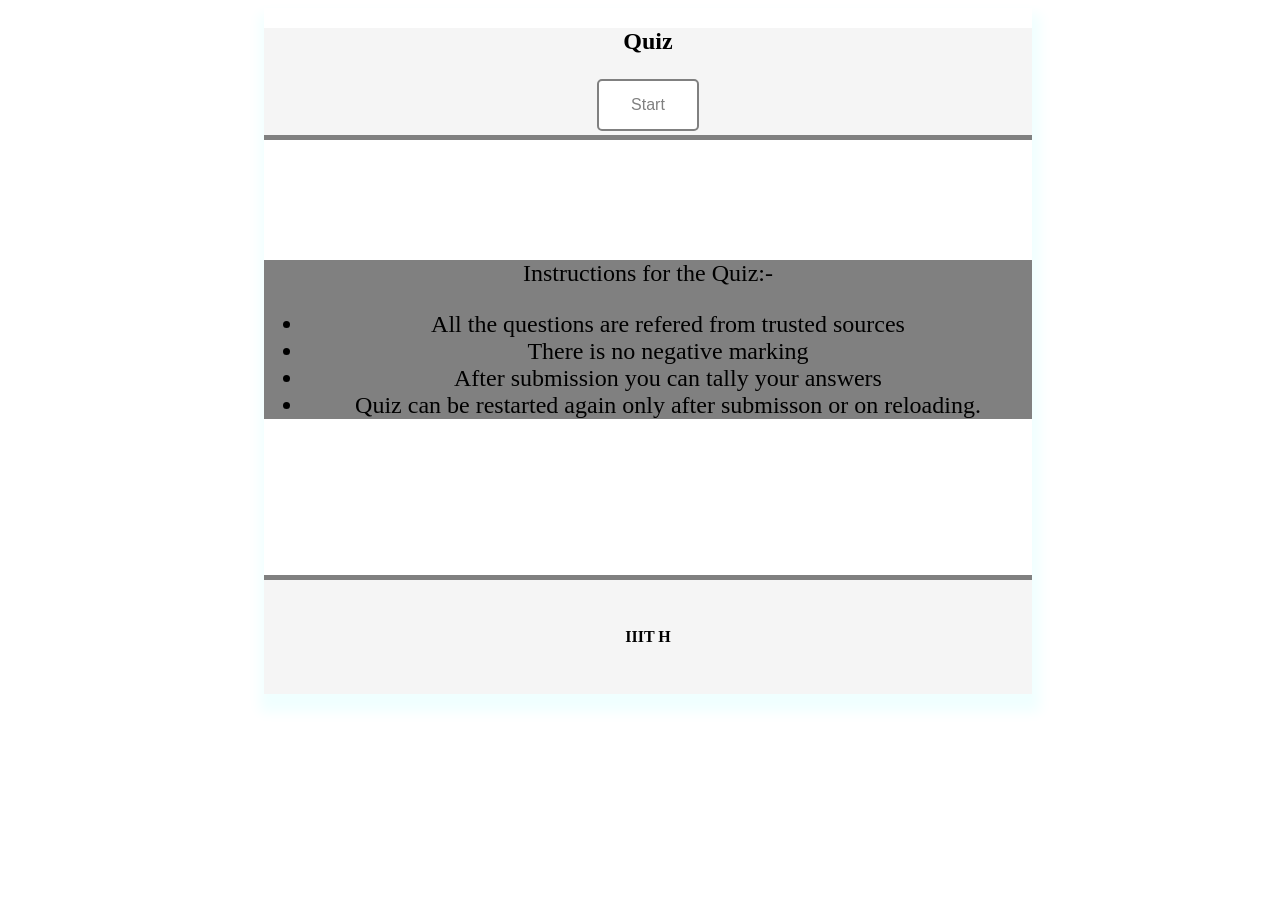
<file: SRIP/quiz/quiz.html>
<!DOCTYPE html>
<html lang="en">

<head>
    <title>Quiz</title>
    <meta name="viewport" content="width=device-width, initial-scale=1">
    <link rel="stylesheet" type="text/css" href="./quiz.css">
    <script src="https://ajax.googleapis.com/ajax/libs/jquery/3.4.0/jquery.min.js"></script>
    <script type="text/javascript" src="./quiz.js"></script>
</head>

<body onload="load()" style="width:100%;height: 100%;">

    <!-- Quiz header -->
    <div class="container">
        <div class="QuizHeader">
            <div>
                <h2 id="TaskTitle"> Quiz  </h2>
                <div id="result" style="visibility: hidden;"></div>
                <div id="startBtn">
                    <button id="startBtn" type="button" class="buttonDecor" style="margin: 4px 2px; padding: 15px 32px;"
                        onclick="startQuiz()">Start</button>
                </div>
            </div>
        </div>
        <div id="instructions">
            Instructions for the Quiz:-
            <ul>
                <li>All the questions are refered from trusted sources</li>
                <li>There is no negative marking</li>
                <li>After submission you can tally your answers</li>
                <li>Quiz can be restarted again only after submisson or on reloading.</li>
            </ul>
        </div>
        <div class="quiz-contents">
            <div>
                <!-- Quiz body -->

                <div id="quizBody" class="hide"></div>
                <br>
                <div id="submitBtn" style="display: none; text-align: center;">
                    <button type="button" class="buttonDecor" onclick="submitQuiz() ">Get Score</button>
                </div>
                <!-- Quiz Result -->

                <div id="displayResult" class="hide"></div>
                </br>

            </div>
        </div>
        <div class="footer">
           IIIT H
        </div>

    </div>
</body>

</html>
</file>
<file: SRIP/quiz/quiz.css>
@media screen and (max-width: 529px) and (min-width: 250px){
    .container {
     width: 100%;
     padding: 0;
     margin:0;
     overflow: auto;
     box-shadow: 2px 12px 12px 6px #F0FFFF;
    }
  }
  @media screen and (max-width: 600px) and (min-width: 530px){
    .container{
        width: 80%;
        margin-left: 10%;
        overflow: auto;
        box-shadow: 2px 12px 12px 6px #F0FFFF;
    }
  }
  @media screen and (min-width: 601px){
    .container{
        width: 60%;
        margin-left: 20%;
        overflow: auto;
        box-shadow: 2px 12px 12px 6px #F0FFFF;
    }
  }

#displayResult{
    width: 100%;
    padding: 0;
    margin:0;
    background-color: white;
    
    margin-bottom: 1em;
}
.quiz-contents{
    width: 100%;
    height: 100%;
    padding: 0;
    margin:0;
   
}
#instructions{
    width:100%;
    text-align: center;
    justify-content: center;
    align-self: center;
    background-color:grey;
    font-size:150%;
    font-family: 'Times New Roman', Times, serif;
    margin-top: 5em;
    margin-bottom: 5em;
}
.QuizHeader{
    margin: 0;
    padding: 0;
    text-align: center;
    justify-content: center;
    align-self: center;
    border-bottom: 5px solid grey;
    color: black;
    background-color: whitesmoke;
    font-family: 'Times New Roman', Times, serif;
}
.footer{
    padding: 3em;
    text-align: center;
    justify-content: center;
    align-self: center;
    border-top: 5px solid grey;
    color: black;
    background-color: whitesmoke;
    font-weight: bold;
    font-family: 'Times New Roman', Times, serif;
}
#result{
    width:100%;
    margin:5px;
    color: green;
    font-weight: bold;
    background-color: white;
    font-family: 'Times New Roman', Times, serif;
}



.question{
    /* background-color: antiquewhite; */
    background-color: #F0FFFF;
    color: black;
    font-family: 'Times New Roman', Times, serif;
    font-weight: bold;
    font-size:1em;
}
.answer{
    background-color: #F0FFFF;
    color: black;
    font-family: 'Times New Roman', Times, serif;
    font-weight: bold;
    font-size:1em;
}
.buttonDecor{
    background-color: white;
    border: 2px solid grey;
    border-radius: 5px;
    color: grey;
    padding: 15px 32px;
    text-align: center;
    text-decoration: none;
    font-size: 16px;
    margin: 4px 2px;
}
.buttonDecor:hover{
    background-color: #F0FFFF;
    color:white;
}

.hide{
    display: none;
}
</file>
